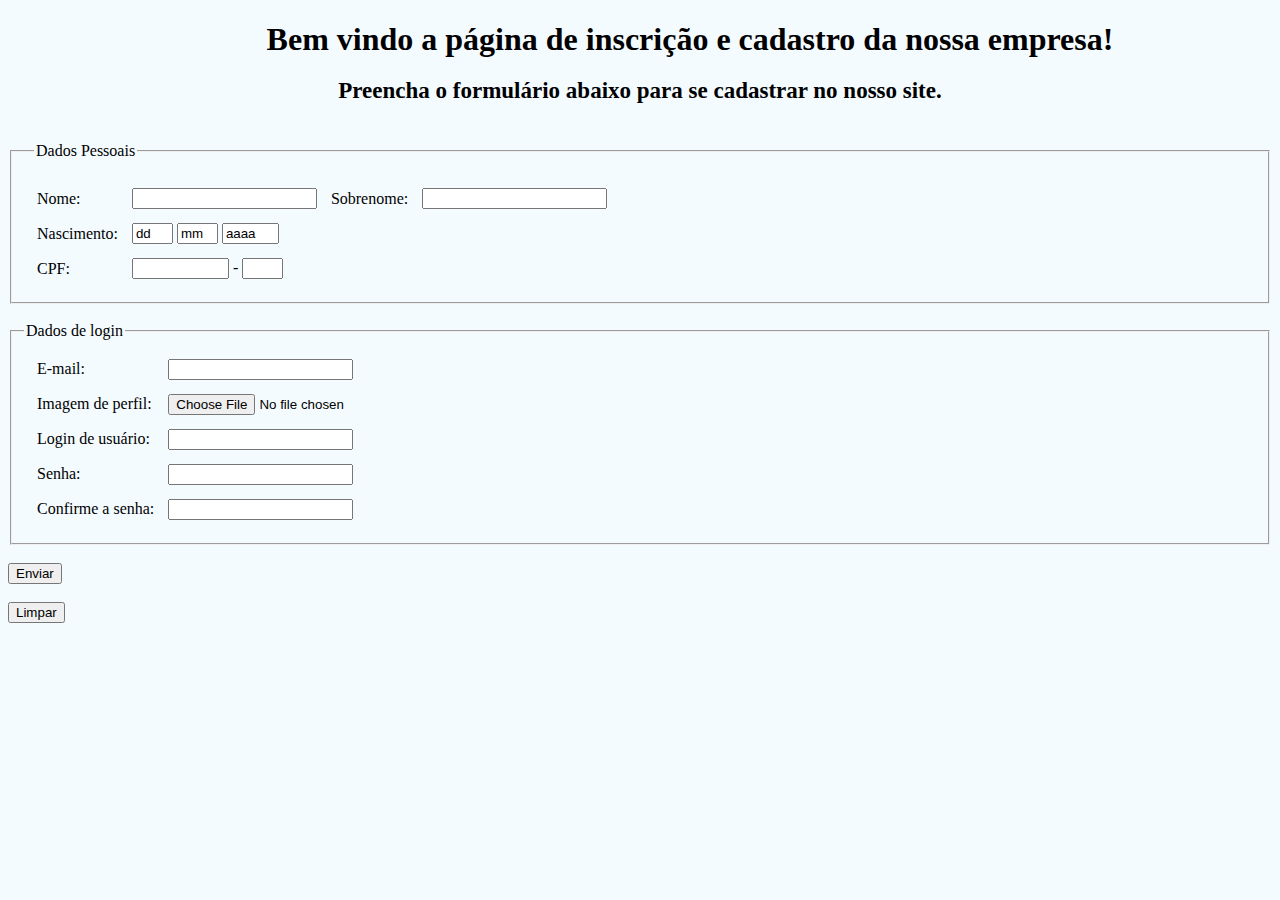
<file: cadastro.html>
<!DOCTYPE html>
<html lang="pt-br">
<head>
    <meta charset="UTF-8">
    <meta name="viewport" content="width=device-width, initial-scale=1.0">
    <title>Cadastre-se</title>
    <link rel="stylesheet" href="cadastro.css">
    <link rel="shortcut icon" href="logo2.png" type="image/x-icon">
    <link rel="shortcut icon" href="logo2.png" type="image/x-icon">
</head>
</html>

<body> 
      <h1 style="text-align: center; "> Bem vindo a página de inscrição e cadastro da nossa empresa!</h1>
      <h2 style="text-align: center;font-size:23px"> Preencha o formulário abaixo para se cadastrar no nosso site.</h2><br/>
   
  
  <form action="Script_do_Formulario.php" method="post">
  
  <!-- DADOS PESSOAIS-->
 <style>
  body{
    background-color:#bae3fc28;
  }
 </style>
  <fieldset>
   <legend style="margin: 10px;">Dados Pessoais</legend>
   <table cellspacing="12">
    <tr>
     <td>
      <label for="nome">Nome:</label>
     </td>
     <td align="left">
        <input type="text" name="email">
       </td>
       <td>
        <label for="sobrenome">Sobrenome: </label>
       </td>
       <td align="left">
        <input type="text" name="sobrenome">
       </td>
      </tr>
      <tr>
       <td>
        <label>Nascimento: </label>
       </td>
       <td align="left">
        <input type="text" name="dia" size="2" maxlength="2" value="dd"> 
       <input type="text" name="mes" size="2" maxlength="2" value="mm"> 
       <input type="text" name="ano" size="4" maxlength="4" value="aaaa">
       </td>
      </tr>
      <tr>
        <td>
         <label>CPF:</label>
        <td align="left">
         <input type="text" name="cpf" size="9" maxlength="9"> - <input type="text" name="cpf2" size="2" maxlength="2">
        </td>
       </tr>
      </table>
     </fieldset>
     <br />
     <!-- DADOS DE LOGIN -->
<fieldset>
  <legend>Dados de login</legend>
    <table cellspacing="12">
     <tr>
      <td>
       <label for="email">E-mail: </label>
      </td>
      <td align="left">
       <input type="text" name="email">
      </td>
     </tr>
     <tr>
      <td>
       <label for="imagem">Imagem de perfil:</label>
      </td>
      <td>
       <input type="file" name="imagem" >
   
      </td>
     </tr>
     <tr>
      <td>
       <label for="login">Login de usuário: </label>
      </td>
      <td align="left">
       <input type="text" name="login">
      </td>
     </tr>
     <tr>
      <td>
       <label for="pass">Senha: </label>
      </td>
      <td align="left">
       <input type="password" name="pass">
      </td>
     </tr>
     <tr>
      <td>
       <label for="passconfirm">Confirme a senha: </label>
      </td>
      <td align="left">
       <input type="password" name="passconfirm">
      </td>
     </tr>
    </table>
   </fieldset>
   <br/>
   <!--botão de enviar: js-->
   <button onclick="msg()">Enviar</button>
   <div id="mensagem"></div>
<!--acaba aqui-->
<br>
   <input type="reset" value="Limpar">
   </form>
    </body>
   </html>
</body>
</file>
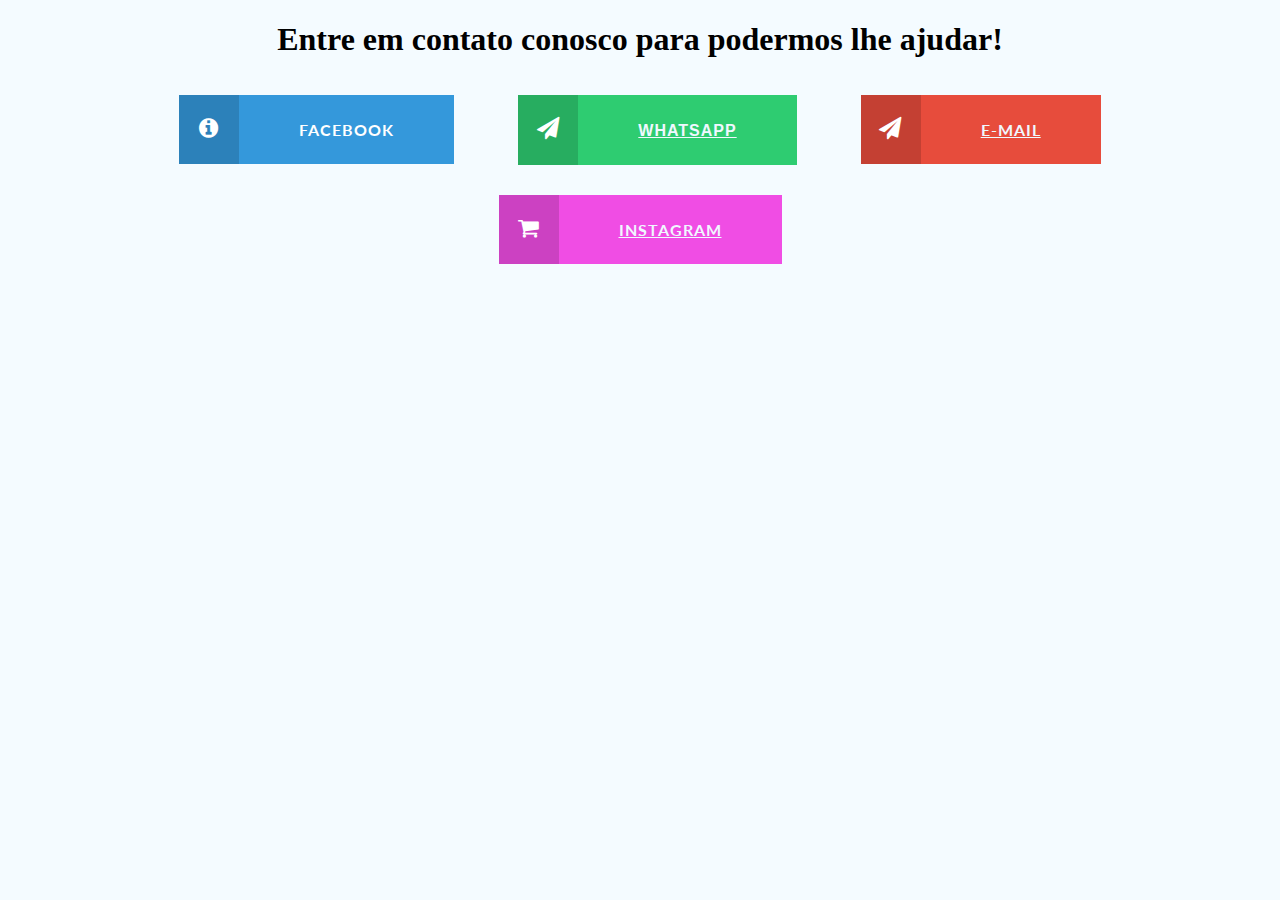
<file: contato.html>
<!DOCTYPE html>
<html lang="pt-br">
<head>
    <meta charset="UTF-8">
    <meta name="viewport" content="width=device-width, initial-scale=1.0">
    <title>Fale conosco</title>
    <link rel="stylesheet" href="contato.css">
</head>
<body>
    <h1 style="text-align: center;">Entre em contato conosco para podermos lhe ajudar!</h1>
    <link href="//maxcdn.bootstrapcdn.com/font-awesome/4.1.0/css/font-awesome.min.css" rel="stylesheet">
    <link href='https://fonts.googleapis.com/css?family=Lato' rel='stylesheet' type='text/css'>
    <link rel="shortcut icon" href="logo2.png" type="image/x-icon">
<!--botãos de contato-->

<center><button class="btn btn-1 btn-sep icon-info">Facebook</a></button>
<button class="btn btn-2 btn-sep icon-cart"><a class="linkwhats" href="https://wa.me/5588998455212" style="color:aliceblue">WhatsApp</a></button>
<button class="btn btn-3 btn-sep icon-heart"><a href="mailto:gigantetur7@gmail.com" style="color: aliceblue;">E-mail</a></button>
<button class="btn btn-4 btn-sep icon-send"><a href="https://instagram.com/gigantetur__?igshid=OGQ5ZDc2ODk2ZA==" style="color: aliceblue;">Instagram</a></button></center>


</body>
</html>
</file>
<file: cadastro.css>
h1{
  font-family: Didot;
  margin-bottom: 20px;
  margin-left: 100px;
  color: rgb(0, 0, 0);
 text-align: center;
}
</file>
<file: contato.css>
body{
  background-color: #bae3fc28;
}

.btn {
  border: none;
  font-family: 'Lato';
  font-size: inherit;
  color: inherit;
  background: none;
  cursor: pointer;
  padding: 25px 80px;
  display: inline-block;
  margin: 15px 30px;
  text-transform: uppercase;
  letter-spacing: 1px;
  font-weight: 700;
  outline: none;
  position: relative;
  -webkit-transition: all 0.3s;
  -moz-transition: all 0.3s;
  transition: all 0.3s;
}

.btn:after {
  content: '';
  position: absolute;
  z-index: -1;
  -webkit-transition: all 0.3s;
  -moz-transition: all 0.3s;
  transition: all 0.3s;
}

/* Pseudo elements for icons */
.btn:before {
  font-family: 'FontAwesome';
  speak: none;
  font-style: normal;
  font-weight: normal;
  font-variant: normal;
  text-transform: none;
  line-height: 1;
  position: relative;
  -webkit-font-smoothing: antialiased;
}


/* Icon separator */
.btn-sep {
  padding: 25px 60px 25px 120px;
}

.btn-sep:before {
  background: rgba(0,0,0,0.15);
}

/* Button 1 */
.btn-1 {
  background: #3498db;
  color: #fff;
  align-items: center ;
}

.btn-1:hover {
  background: #2980b9;
}

.btn-1:active {
  background: #2980b9;
  top: 2px;
}

.btn-1:before {
  position: absolute;
  height: 100%;
  left: 0;
  top: 0;
  line-height: 3;
  font-size: 140%;
  width: 60px;
}

/* Button 2 */
.btn-2 {
  background: #2ecc71;
  color: #fff;
  align-items: center ;
}

.btn-2:hover {
  background: #27ae60;
}

.btn-2:active {
  background: #27ae60;
  top: 2px;
}

.btn-2:before {
  position: absolute;
  height: 100%;
  left: 0;
  top: 0;
  line-height: 3;
  font-size: 140%;
  width: 60px;
}

/* Button 3 */
.btn-3 {
  background: #e74c3c;
  color: #fff;
  align-items: center ;
}

.btn-3:hover {
  background: #c0392b;
}

.btn-3:active {
  background: #c0392b;
  top: 2px;
}

.btn-3:before {
  position: absolute;
  height: 100%;
  left: 0;
  top: 0;
  line-height: 3;
  font-size: 140%;
  width: 60px;
}

/* Button 3 */
.btn-4 {
  background: #ee19dcc4;
  color: #fff;
  align-items: center ;
}

.btn-4:hover {
  background: #ee19dcc4;
}

.btn-4:active {
  background: #ee19dcc4;
  top: 2px;
}

.btn-4:before {
  position: absolute;
  height: 100%;
  left: 0;
  top: 0;
  line-height: 3;
  font-size: 140%;
  width: 60px;
}

/* Icons */

.icon-cart:before { /*whatsapp*/
  content: "\f1d8";
}

.icon-heart:before { /*email*/
  content: "\f1d8";
}

.icon-info:before { /*facebook*/
  content: "\f05a";
}

.icon-send:before { /*instagram*/
  content: "\f07a";
}

/*link dos botões*/
.linkwhats {
  font-family: Arial, Helvetica, sans-serif;
}
</file>
